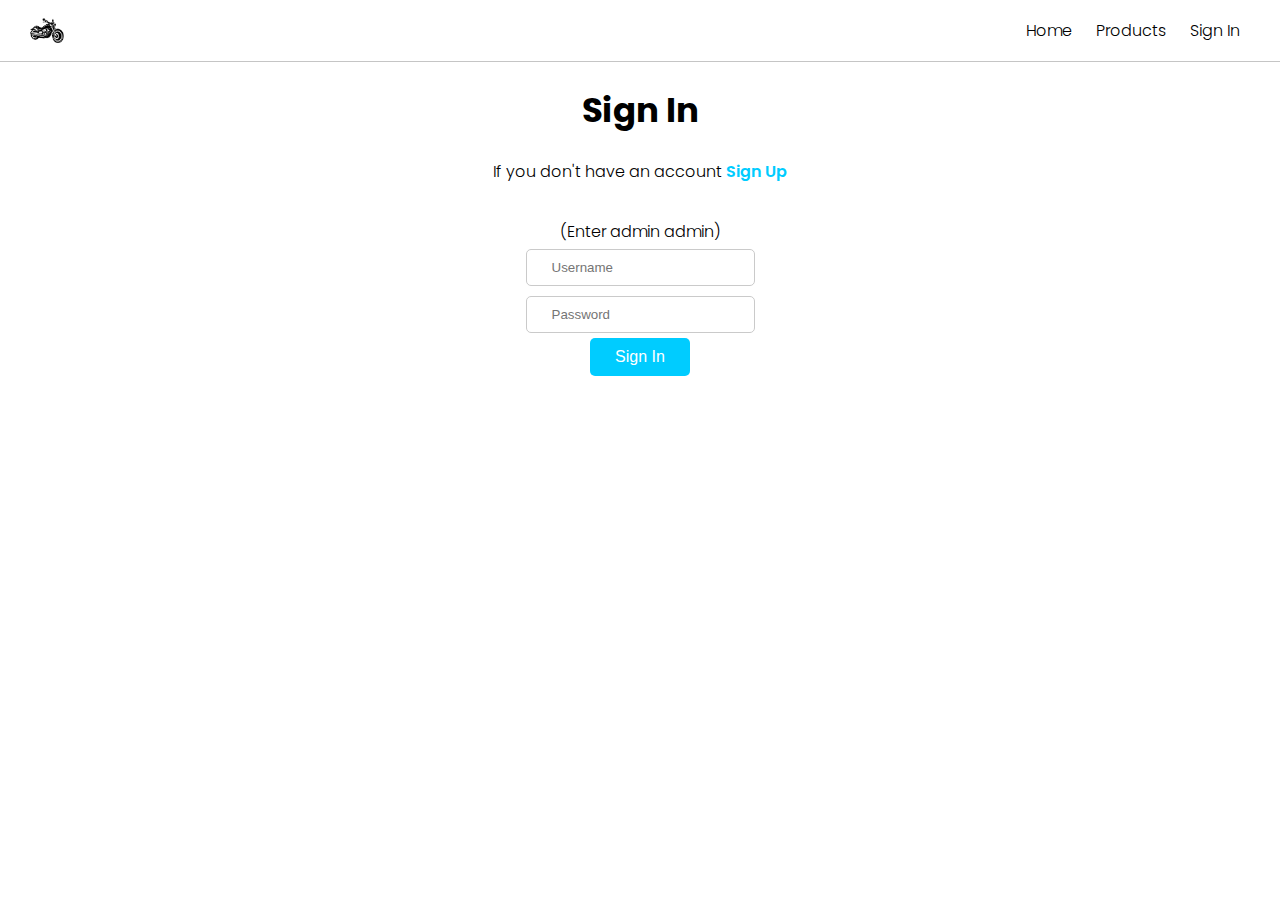
<file: log-in.html>
<!DOCTYPE html>
<html lang="en">
<head>
    <meta charset="UTF-8">
    <meta http-equiv="X-UA-Compatible" content="IE=edge">
    <meta name="viewport" content="width=device-width, initial-scale=1.0">
    <link rel="stylesheet" href="styles/main.css">
    <title>Document</title>
</head>
<body>
    
    <div class="navigation">
        <div class="nav-logo">
        
        </div>
        <div class="nav-bar">
            <a href="index.html">Home</a>
            <a href="products.html">Products</a>
            <a href="menagment.html" id="menagment-display" style="display: none;">Menagment</a>
            <a href="log-in.html">Sign In</a>
        </div>
    </div>

    <section>
        <div class="log-in">
            <h1>Sign In</h1>
            <p>If you don't have an account <a href="register.html" id="sign-up">Sign Up</a></p></br>
            <span style="font-weight: 300;">(Enter admin admin)</span>
            <span id="alert-user"></span>
            <div class="sign-input-section">
                <input id="user-username" placeholder="Username"/></br>
                <input type="password" id="user-password" placeholder="Password"/></br>
                <button class="sign" id="log-in-btn">Sign In</button>
            </div>
            
        </div>
        
    </section>
   
    <script src="js/log-in.js"></script>
</body>
</html>
</file>
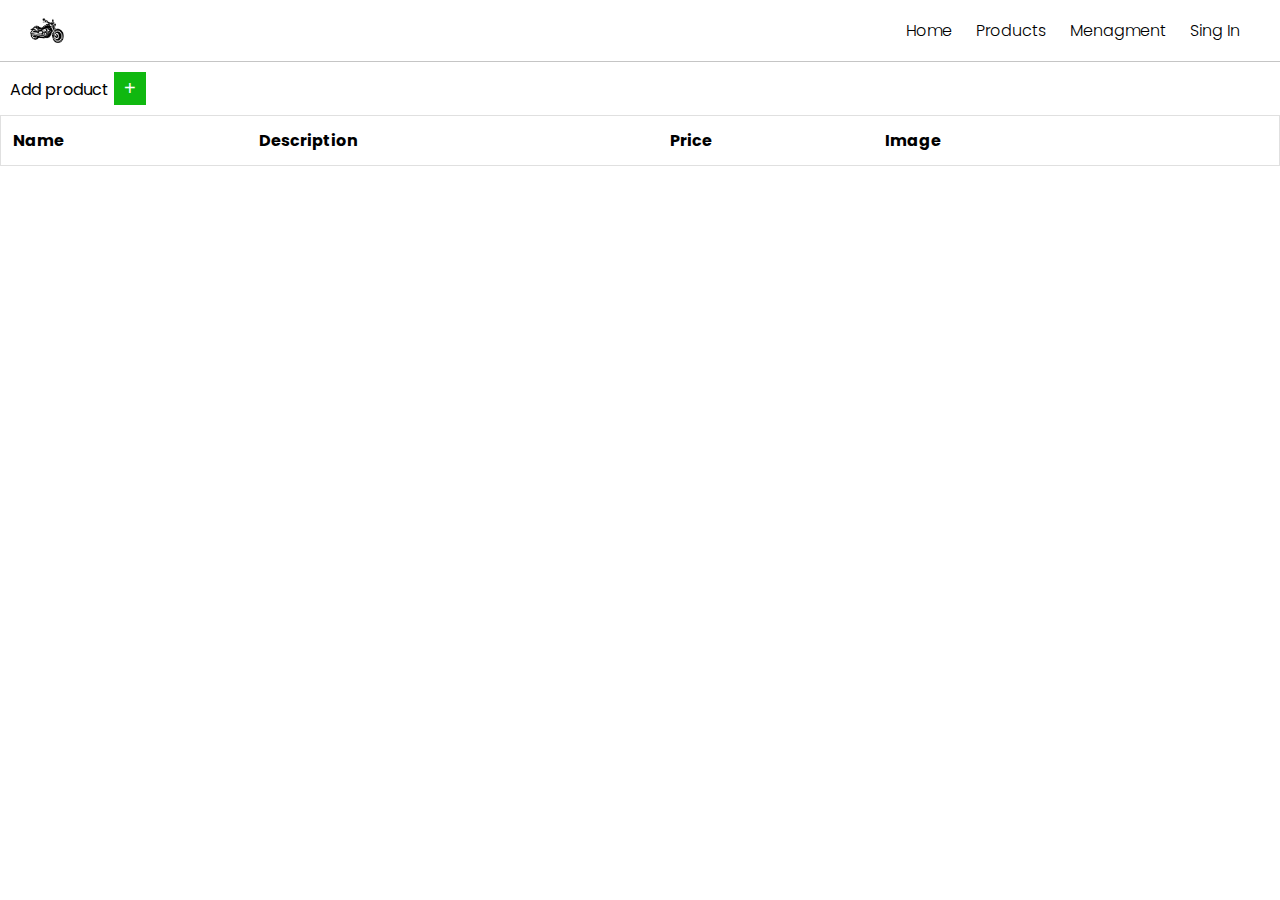
<file: menagment.html>
<!DOCTYPE html>
<html lang="en">
<head>
    <meta charset="UTF-8">
    <meta http-equiv="X-UA-Compatible" content="IE=edge">
    <meta name="viewport" content="width=device-width, initial-scale=1.0">
    <link rel="stylesheet" href="styles/main.css">
    <title>Document</title>
</head>
<body>
    
    <div class="navigation">
        <div class="nav-logo">
        
        </div>
        <div class="nav-bar">
            <a href="index.html">Home</a>
            <a href="products.html">Products</a>
            <a href="menagment.html">Menagment</a>
            <a href="log-in.html">Sing In</a>
        </div>
    </div>

    <section class="section-menagment">
        <div class="add-product">
            <label>Add product</label><button id="addProduct">+</button>
        </div>
        <div id="product-inputs" style="display: none;">
            <label>Name: </label><input id="name"/>
            <label>Description: </label><input id="description"/>
            <label>Price: </label><input id="price"/>
            <label>Image URL: </label><input id="image"/>
            <select id="select">
                <option value="1">Helmet</option>
                <option value="2">Clothing</option>
                <option value="3">Protection</option>
                <option value="4">Boots</option>
            </select>
            <button id="add-product-inputs">Add</button>
            <button id="close-inputs">X</span>
        </div>
        <div class="table-products">
            <table id="table">
                <tr>
                    <th>Name</th>
                    <th>Description</th>
                    <th>Price</th>
                    <th>Image</th>
                    <th></th>
                    <th></th>
                </tr>
            </table>
        </div>
    </section>
   
    <script src="js/menagment.js"></script>
</body>
</html>
</file>
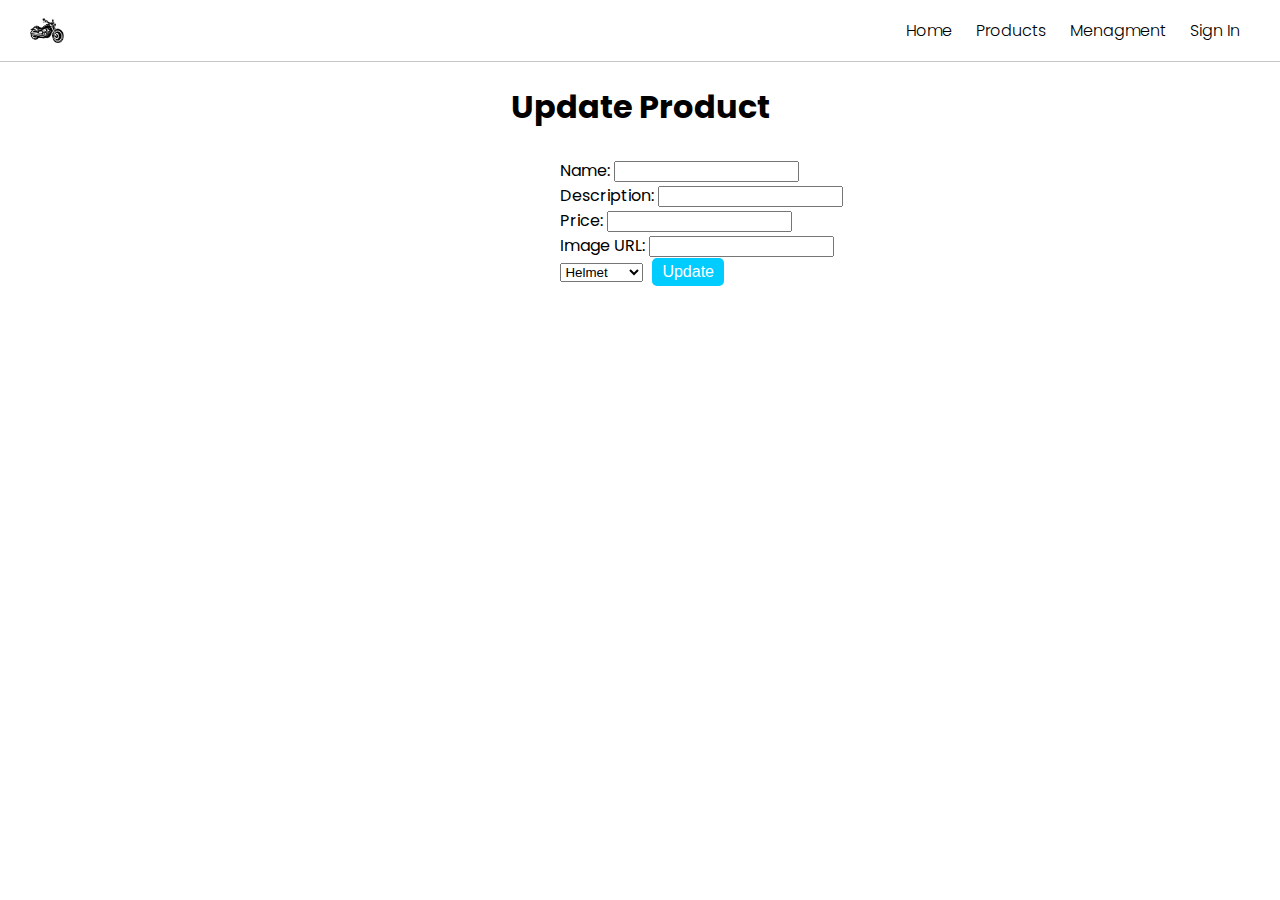
<file: product-update.html>
<!DOCTYPE html>
<html lang="en">
<head>
    <meta charset="UTF-8">
    <meta http-equiv="X-UA-Compatible" content="IE=edge">
    <meta name="viewport" content="width=device-width, initial-scale=1.0">
    <link rel="stylesheet" href="styles/main.css">
    <title>Document</title>
</head>
<body>
    
    <div class="navigation">
        <div class="nav-logo">
        
        </div>
        <div class="nav-bar">
            <a href="index.html">Home</a>
            <a href="products.html">Products</a>
            <a href="menagment.html">Menagment</a>
            <a href="log-in.html">Sign In</a>
        </div>
    </div>
    <h1 style="text-align: center;">Update Product</h1>
    <div id="product-inputs" style="text-align: left; margin-left: 43%;">
        <label>Name: </label><input id="name"/></br>
        <label>Description: </label><input id="description"/></br>
        <label>Price: </label><input id="price"/></br>
        <label>Image URL: </label><input id="image"/></br>
        <select id="select">
            <option value="1">Helmet</option>
            <option value="2">Clothing</option>
            <option value="3">Protection</option>
            <option value="4">Boots</option>
        </select>
        <button id="add-product-inputs" style="background-color: rgb(0, 204, 255);">Update</button>
    </div>

    <script src="js/update-product.js"></script>
</body>
</html>
</file>
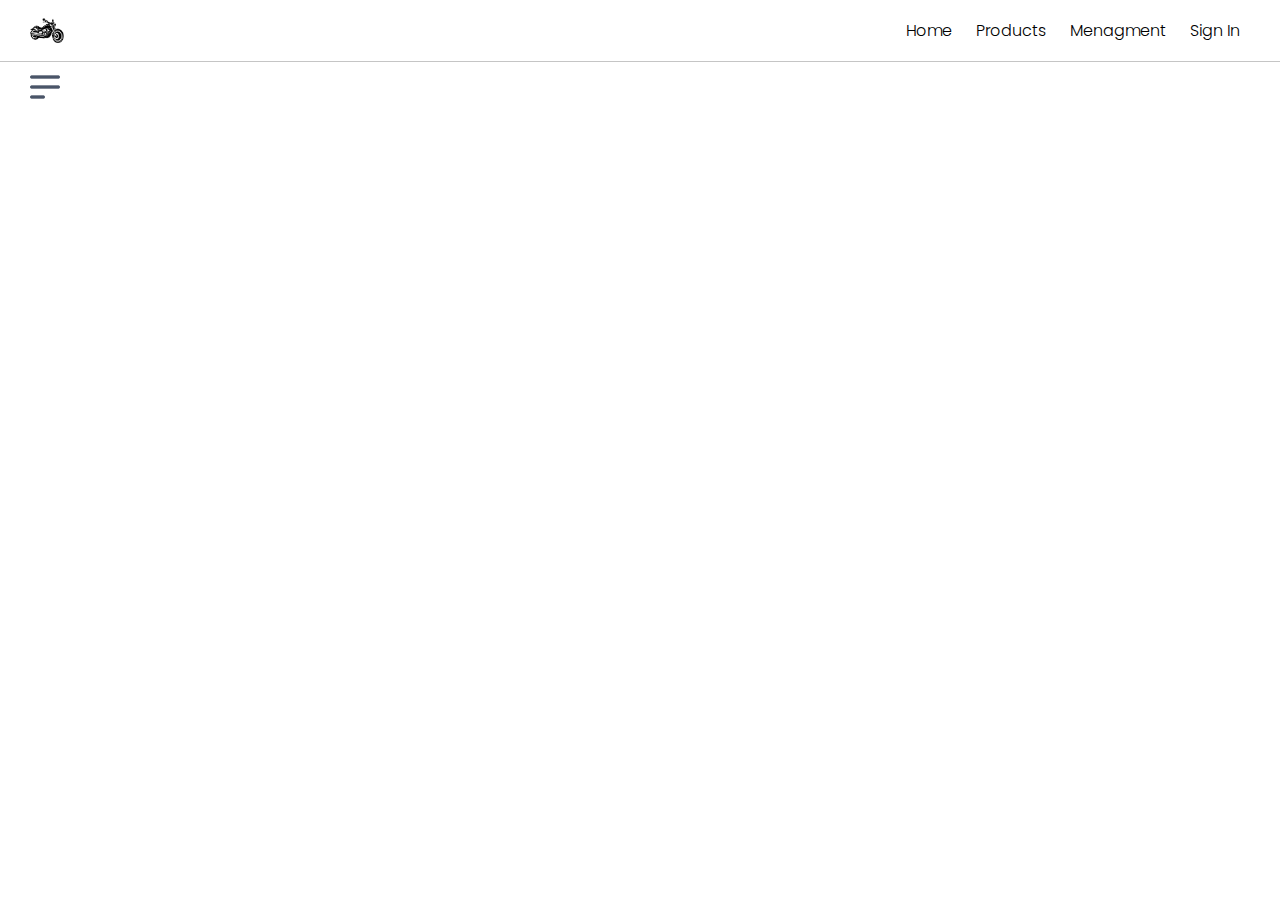
<file: products.html>
<!DOCTYPE html>
<html lang="en">
<head>
    <meta charset="UTF-8">
    <meta http-equiv="X-UA-Compatible" content="IE=edge">
    <meta name="viewport" content="width=device-width, initial-scale=1.0">
    <link rel="stylesheet" href="styles/main.css">
    <title>Document</title>
</head>
<body>
    
    <div class="navigation">
        <div class="nav-logo">
        
        </div>
        <div class="nav-bar">
            <a href="index.html">Home</a>
            <a href="products.html">Products</a>
            <a href="menagment.html">Menagment</a>
            <a href="log-in.html">Sign In</a>
        </div>
    </div>

    <div class="section-products">
        <div id="show-list-products">
            <img src="images/hamburger.png" style="width: 40px;">
        </div>
        <div class="list-products" style="display: none;">
            <ul>
                <li id="close-list"><span id="close-products-list">X</span></li>

                <div style="display: flex;">
                    <li onclick="sortByPrices('lowToHigh')">Low to High</li>
                    <li onclick="sortByPrices('highToLow')">High to low</li>
                </div>
                
                <li onclick="filterProducts(1)">Helmet</li>
                <li onclick="filterProducts(2)">Clothing</li>
                <li onclick="filterProducts(3)">Protection</li>
                <li onclick="filterProducts(4)">Boots</li>
                
            </ul>
        </div>
        <div id="hero-products" style="display: flex; flex-wrap: wrap;">

        </div>
        
    </div>
   
    <script src="js/products.js"></script>
</body>
</html>
</file>
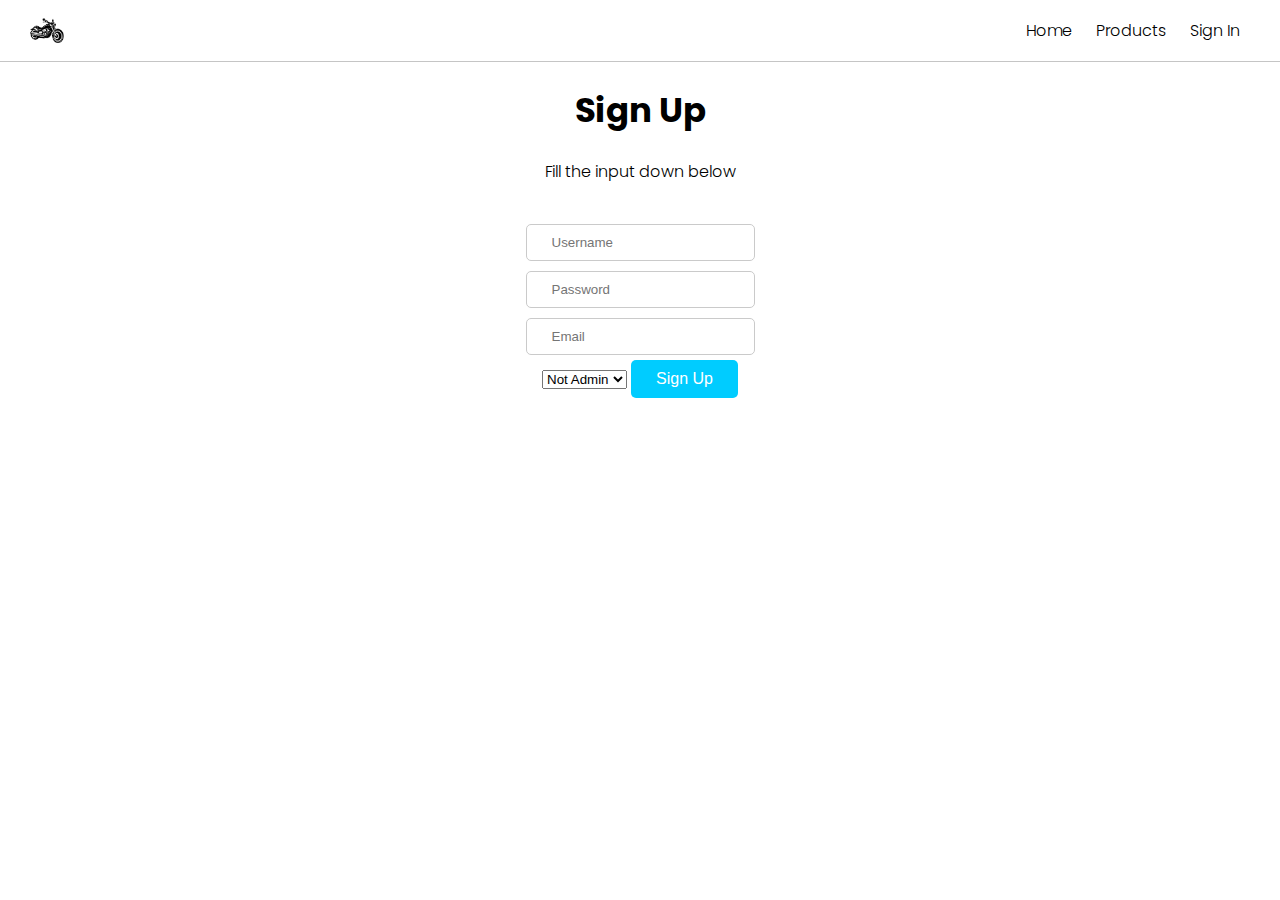
<file: register.html>
<!DOCTYPE html>
<html lang="en">
<head>
    <meta charset="UTF-8">
    <meta http-equiv="X-UA-Compatible" content="IE=edge">
    <meta name="viewport" content="width=device-width, initial-scale=1.0">
    <link rel="stylesheet" href="styles/main.css">
    <title>Document</title>
</head>
<body>
    
    <div class="navigation">
        <div class="nav-logo">
        
        </div>
        <div class="nav-bar">
            <a href="index.html">Home</a>
            <a href="products.html">Products</a>
            <a href="menagment.html" id="menagment-display" style="display: none;">Menagment</a>
            <a href="log-in.html">Sign In</a>
        </div>
    </div>

    <section>
        <div class="log-in">
            <h1>Sign Up</h1>
            <p>Fill the input down below</p></br>
            <span id="alert-user"></span>
            <div class="sign-input-section">
                <input id="user-username" placeholder="Username"/></br>
                <input type="password" id="user-password" placeholder="Password"/></br>
                <input type="email" id="user-email" placeholder="Email"/></br>
                <select id="select-admin">
                    <option value="0">Not Admin</option>
                    <option value="1">Admin</option>
                </select>
                <button class="sign" id="register-user">Sign Up</button>
            </div>
            
        </div>
        
    </section>
   
    <script src="js/register.js"></script>
</body>
</html>
</file>
<file: styles/main.css>
@import url('nav-bar.css');
@import url('hero.css');
@import url('products.css');
@import url('menagment.css');
@import url('register-user.css');
@import url('more-info-product.css');
@import url('https://fonts.googleapis.com/css2?family=Poppins:wght@200;300;400;600&display=swap');


body{
    font-family: 'Poppins', sans-serif;
    padding: 0;
    margin: 0;
    box-sizing: border-box;
}
a, 
a:link{
    text-decoration: 0;
    color: black;
}
</file>
